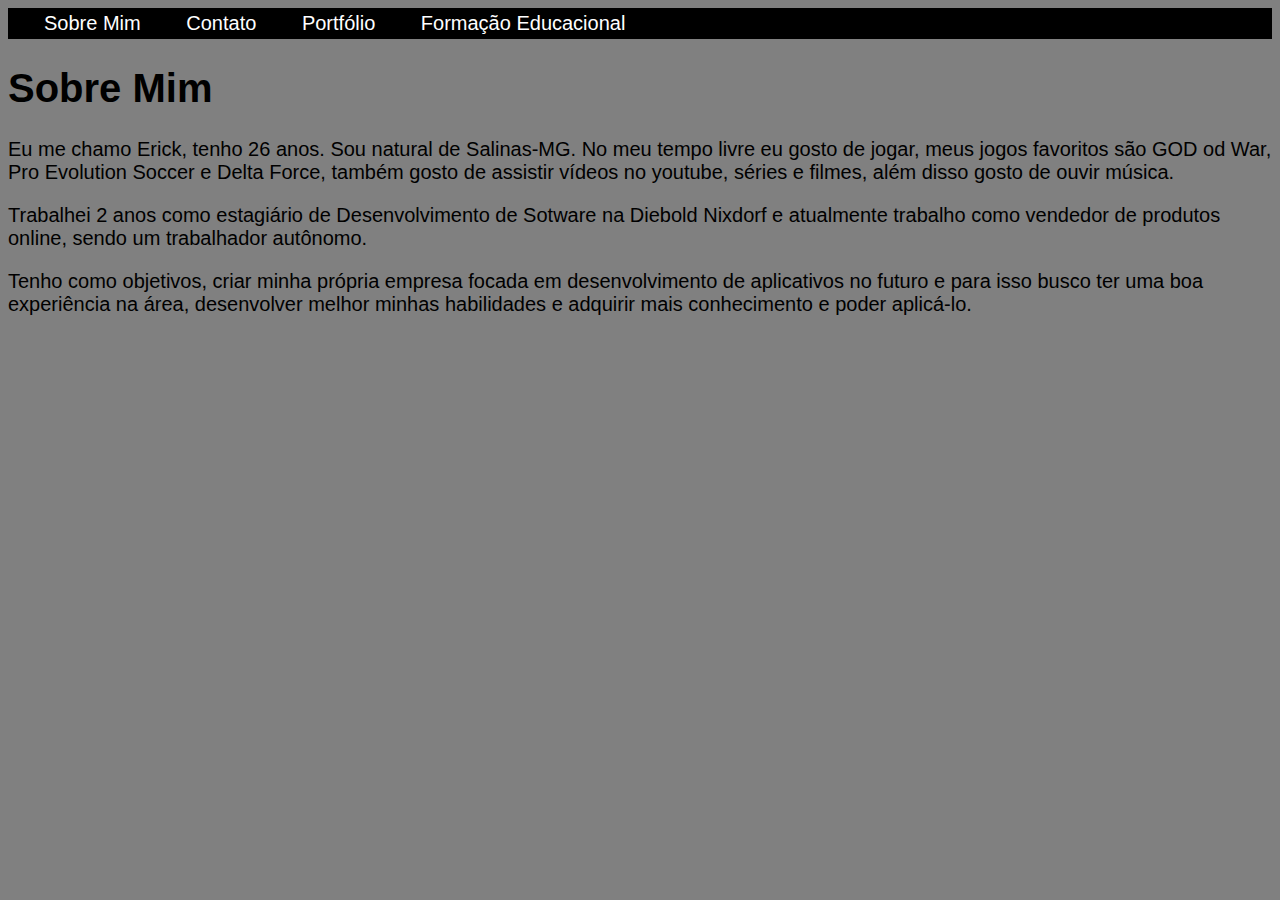
<file: index.html>
<!DOCTYPE html5>
<html lang="en">
<head>
 <meta charset="UTF-8">
 <meta http-equiv="X-UA-Compatible" content="IE=edge">
 <meta name="viewport" content="width=device-width, initial-
scale=1.0">
 <link rel="stylesheet" href="stylesheet/Estilo.css">
 <title>Sobre Mim</title>
   <nav>
    <ul>
    	<li><a href="index.html">Sobre Mim</a></li>
    	<li><a href="Contato.html">Contato</a></li>
    	<li><a href="Portfolio.html">Portfólio</a></li>
        <li><a href="Formacao.html">Formação Educacional</a></li>
    </ul>
  </nav>
</head>
<h1>Sobre Mim</h1>
<body>
	<p>
		Eu me chamo Erick, tenho 26 anos. Sou natural de Salinas-MG.
		No meu tempo livre eu gosto de jogar, meus jogos favoritos são 
		GOD od War, Pro Evolution Soccer e Delta Force,
		também gosto de assistir vídeos no youtube, séries e filmes, além disso 
		gosto de ouvir música.
	</p>
	<p>
		Trabalhei 2 anos como estagiário de Desenvolvimento de Sotware  na Diebold
		Nixdorf e atualmente trabalho como vendedor de produtos online, sendo um 
		trabalhador autônomo.
	</p>
	<p>
		Tenho como objetivos, criar minha própria empresa focada em desenvolvimento de 
		aplicativos no futuro e para isso busco ter uma boa experiência na área, desenvolver
		melhor minhas habilidades e adquirir mais conhecimento e poder aplicá-lo.
	</p>
</body>
</file>
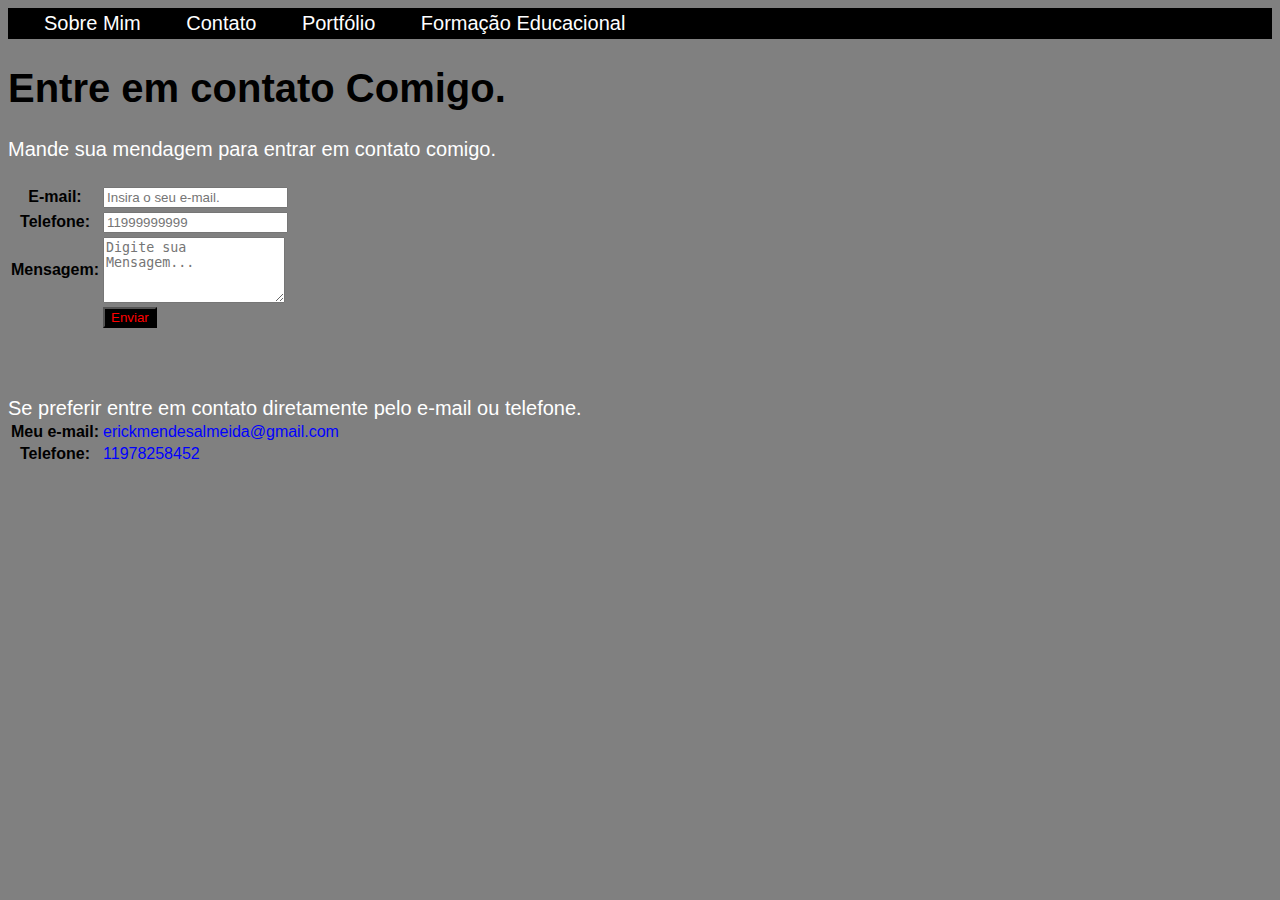
<file: Contato.html>
<!DOCTYPE html5>
<html lang="en">
<head>
 <meta charset="UTF-8">
 <meta http-equiv="X-UA-Compatible" content="IE=edge">
 <meta name="viewport" content="width=device-width, initial-
scale=1.0">
 <link rel="stylesheet" href="stylesheet/Estilo.css">

 <title>Contato</title>
   <nav>
    <ul>
    	<li><a href="index.html">Sobre Mim</a></li>
    	<li><a href="Contato.html">Contato</a></li>
    	<li><a href="Portfolio.html">Portfólio</a></li>
        <li><a href="Formacao.html">Formação Educacional</a></li>
    </ul>
  </nav>
  <script>
    function alertFunc() {
      alert("Mensagem Enviada");
    }
  </script>
</head>
<h1>Entre em contato Comigo.</h1>
<body>
 
  Mande sua mendagem para entrar em contato comigo.
  <br>
  <br>
  <form action="" method ="">
    <table>
      <tr>
        <th><label for="e-mail">E-mail:</label></th>
        <td><input type="text" id="e-mail" placeholder="Insira o seu e-mail."></td>
      </tr>
      <tr>
        <th><label for="telefone">Telefone:</label></th>
        <td><input type="tel" placeholder="11999999999" pattern="[0-9]"{11} ></td>
      </tr>
      <tr>
        <th><label for="Mensagem">Mensagem:</label></th>
        <td><textarea id="Mensagem" name="Mensagem" placeholder="Digite sua Mensagem..." rows="4" columns="50" maxlength="200"></textarea></td>
      </tr>
      <tr>
        <th></th>
        <td><input type="button" class="button" onclick="alertFunc()" value="Enviar"></td>
      </tr>
    </table>
  </form>
  <br>
  <br>
  Se preferir entre em contato diretamente pelo e-mail ou telefone.
  <br>
  <table>
    <tr>
      <th>Meu e-mail:</th> 
      <td>erickmendesalmeida@gmail.com</td>
    </tr>
    <tr>
      <th>Telefone:</th>
      <td>11978258452</td>
    </tr>
  </table>

</body>
</html>
</file>
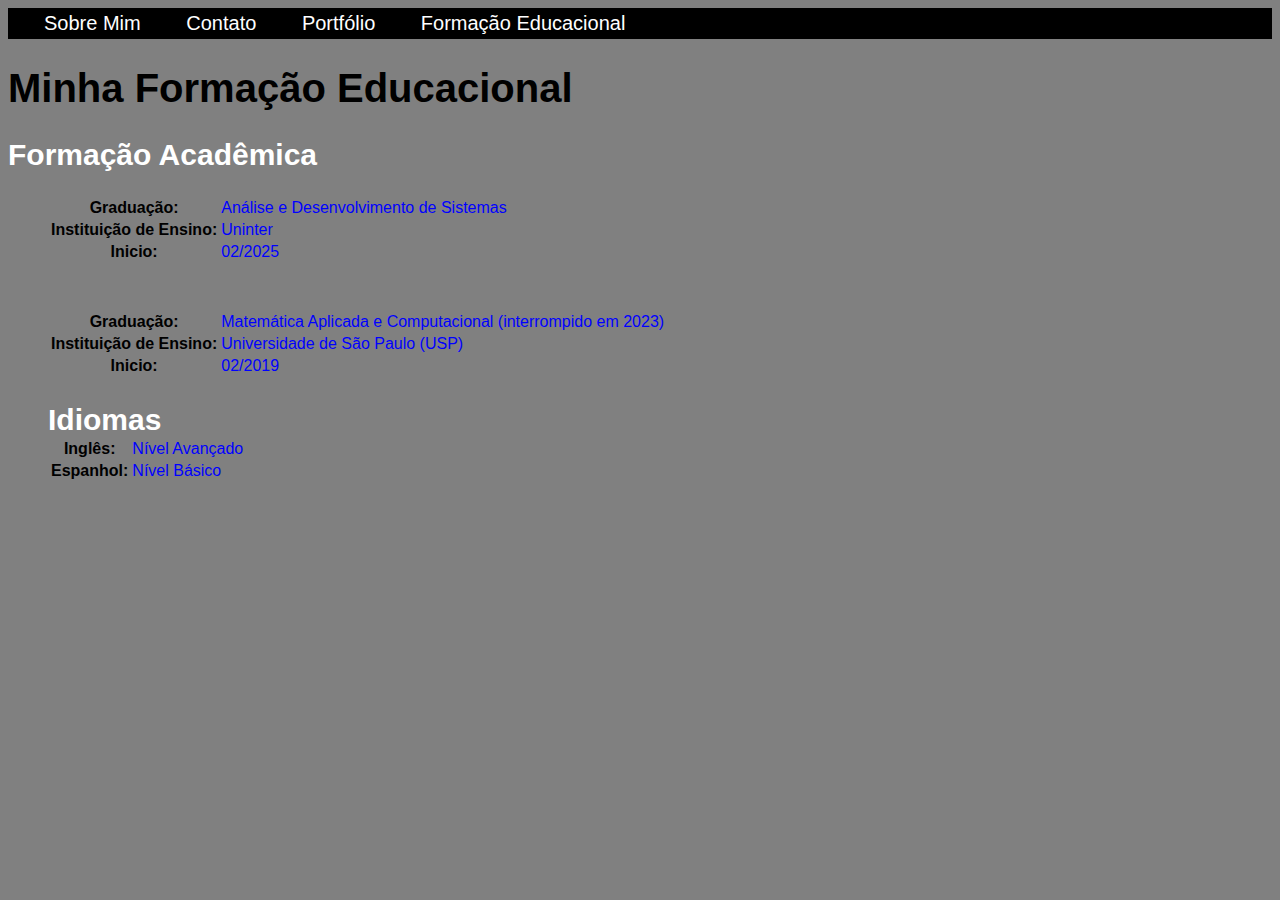
<file: Formacao.html>
<!DOCTYPE html5>
<html lang="en">
<head>
 <meta charset="UTF-8">
 <meta http-equiv="X-UA-Compatible" content="IE=edge">
 <meta name="viewport" content="width=device-width, initial-
scale=1.0">
 <link rel="stylesheet" href="stylesheet/Estilo.css">
 <title>Formação Educacional</title>
   <nav>
    <ul>
    	<li><a href="index.html">Sobre Mim</a></li>
    	<li><a href="Contato.html">Contato</a></li>
    	<li><a href="Portfolio.html">Portfólio</a></li>
        <li><a href="Formacao.html">Formação Educacional</a></li>
    </ul>
  </nav>
  <h1>
	Minha Formação Educacional 
  </h1>
</head>

<body>
	<h2>
		Formação Acadêmica
	</h2>
	<ol>
	<table>
		<tr>
        	<th>Graduação:</th>
        	<td>Análise e Desenvolvimento de Sistemas</td>
        </tr>
		<tr>
        	<th>Instituição de Ensino: </th>
        	<td>Uninter</td>
        </tr>
		<tr>
        	<th>Inicio: </th>
        	<td> 02/2025</td>
        </tr>
	</table>
	<br>
	<br>
	<table>
		<tr>
        	<th>Graduação:</th>
        	<td>Matemática Aplicada e Computacional (interrompido em 2023)</td>
        </tr>
		<tr>
        	<th>Instituição de Ensino: </th>
        	<td>Universidade de São Paulo (USP) </td>
        </tr>
		<tr>
        	<th>Inicio: </th>
        	<td> 02/2019</td>
        </tr>
	</table>
	 <h2>
		Idiomas
		<table>
		<tr>
        	<th>Inglês:</th>
        	<td>Nível Avançado</td>
        </tr>
		<tr>
        	<th>Espanhol:</th>
        	<td>Nível Básico</td>
        </tr>
	 </h2>
</body>
</html>
</file>
<file: stylesheet/Estilo.css>
head{ background-color: black;
}
ul {
 list-style-type: none;
 margin: 0;
 padding: 4px 16px;
 background-color: black;
}
ul li{display:inline;}
ul  li a {
 text-decoration:none;
 color: white;
 padding: 10px 20px;
}
ul li a:hover {
background-color: gray;
color: red;
} 
ol  li a {
 text-decoration:none;
 color: black;
}
h1 {
 color:black;
}
body
{
background-color:gray;
color:white;
font-size:20px;
font-family:arial;
}
p{
size:50px;
color:black;
}
th{
color:black;
}
td{
color:blue;
}
.button{
 background-color:black;
 color: red;
}
</file>
